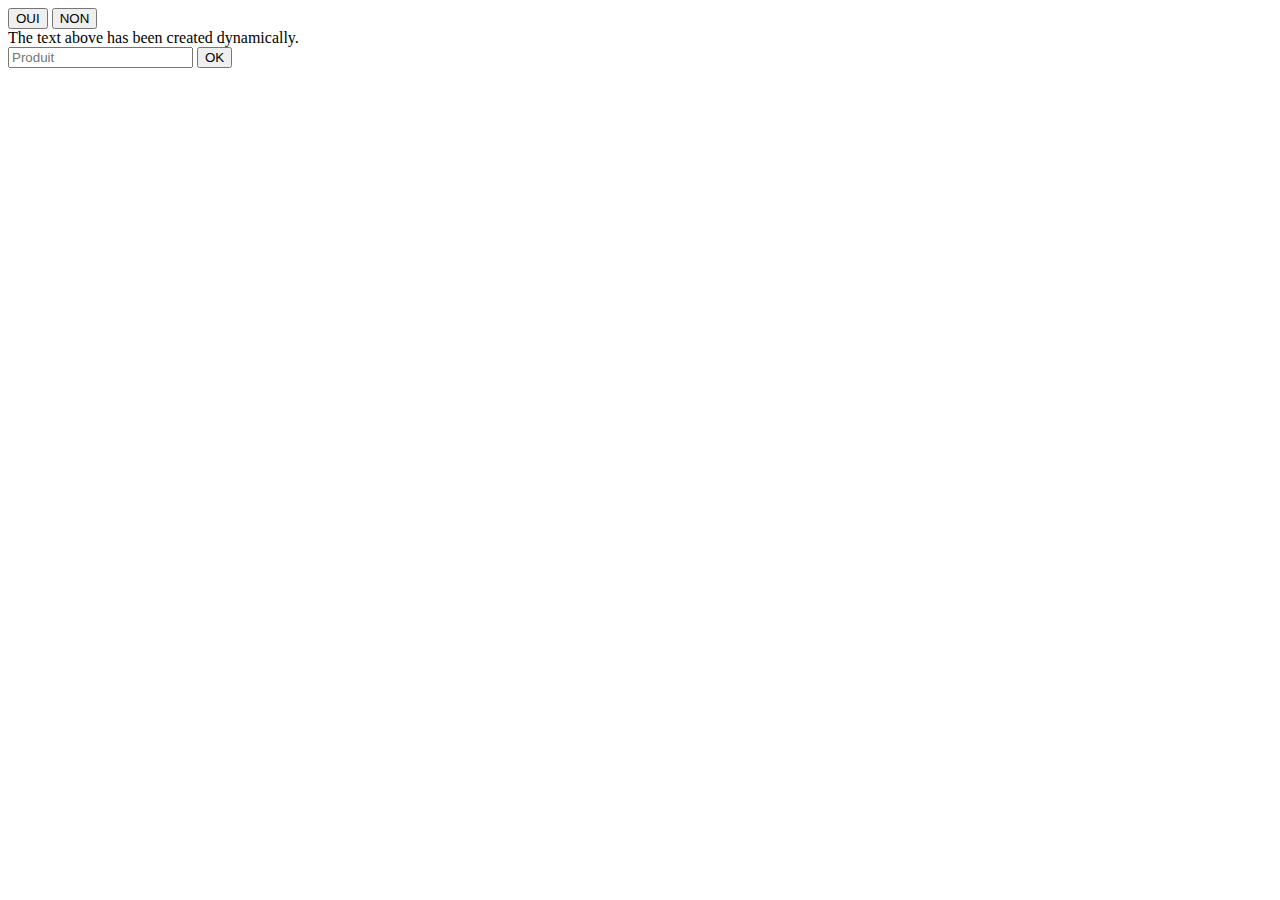
<file: test/index.html>
<!DOCTYPE html>
<html lang="en">
<head>
    <meta charset="UTF-8">
    <meta http-equiv="X-UA-Compatible" content="IE=edge">
    <meta name="viewport" content="width=device-width, initial-scale=1.0">
    <title>Document</title>
</head>
<body>
    <div class="btn_container">
        <button id="js-oui">OUI</button>
        <button id="js-non">NON</button>

        <div id="div1">The text above has been created dynamically.</div>
    <section>
        <input type="text" placeholder="Produit" id="app-field">
        <input type="button" value="OK" id="app-btn">
        <ul id="app-listItems">      
        </ul>
    </section> 

    </div>
    

    <script src="index.js"></script>
</body>
</html>
</file>
